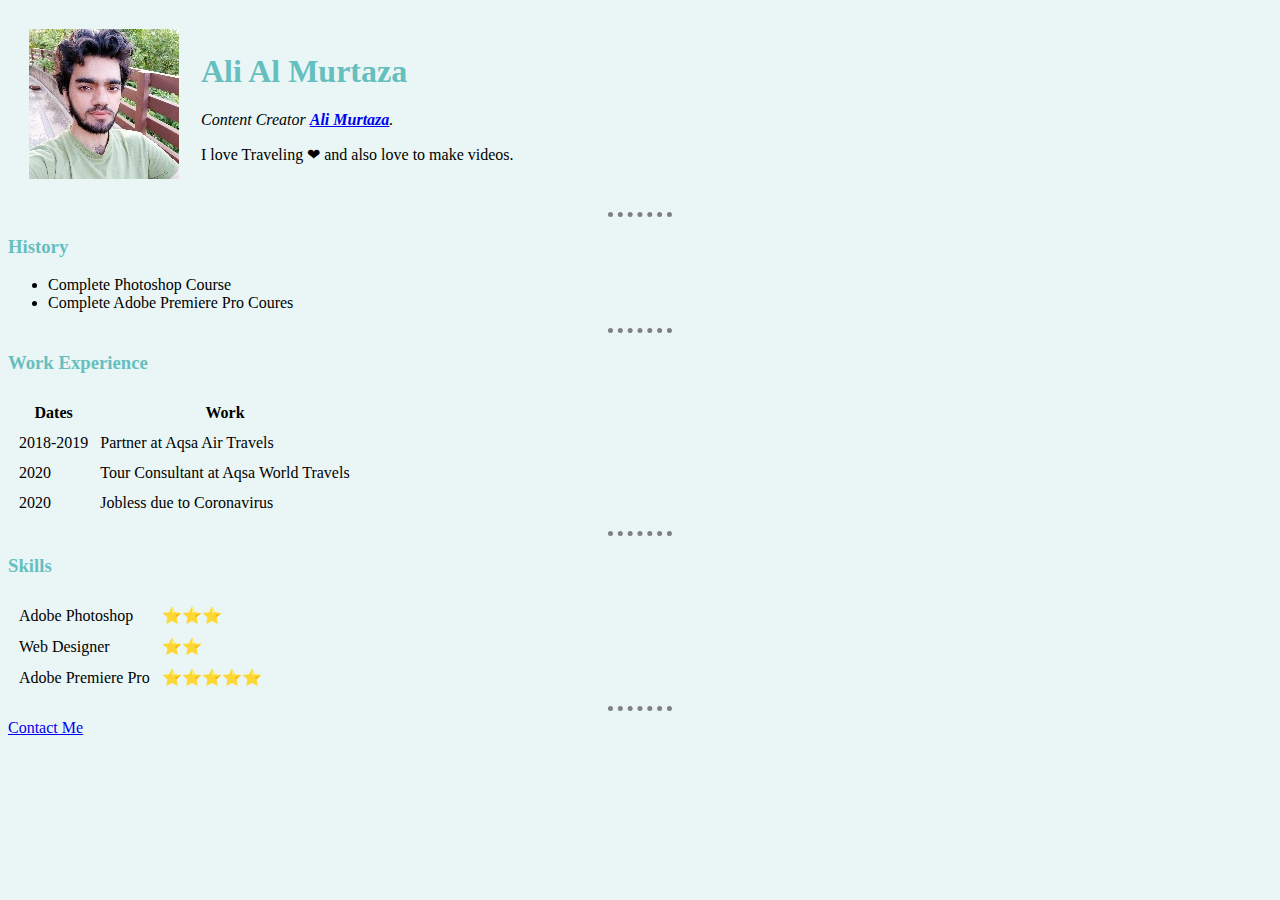
<file: index.html>
<!DOCTYPE html>
<html lang="en" dir="ltr">

<head>
  <meta charset="utf-8">
  <title>CV : Ali Murtaza</title>
  <link rel="stylesheet" href="css/styles.css">
</head>

<body>

  <table cellspacing="20">
    <tr>
      <td><img src="images/ali.jpeg" alt="Ali Murtaza Profile"></td>
      <td>
        <h1>Ali Al Murtaza</h1>
        <p><em>Content Creator <strong><a href="https://www.youtube.com/channel/UCsYBvkUTrWQFLNopxlH2rhg">Ali Murtaza</a></strong>.</em></p>
        <p>I love Traveling ❤ and also love to make videos. </p>
      </td>
    </tr>
  </table>

  <hr>

  <h3>History</h3>

  <ul>
    <li>Complete Photoshop Course</li>
    <li>Complete Adobe Premiere Pro Coures</li>
  </ul>
  <hr>
  <h3>Work Experience</h3>

  <table cellspacing="10">
    <thead>
      <tr>
        <th>Dates</th>
        <th>Work</th>
      </tr>
    </thead>

    <tbody>
      <tr>
        <td>2018-2019</td>
        <td>Partner at Aqsa Air Travels</td>
      </tr>
      <tr>
        <td>2020</td>
        <td>Tour Consultant at Aqsa World Travels</td>
      </tr>
      <tr>
        <td>2020</td>
        <td>Jobless due to Coronavirus</td>
      </tr>
    </tbody>

    <tfoot>

    </tfoot>
  </table>
  <hr>
  <h3>Skills</h3>


  <table cellspacing="10px">
    <tr>
      <td>Adobe Photoshop</td>
      <td>⭐⭐⭐</td>
    </tr>
    <tr>
      <td>Web Designer</td>
      <td>⭐⭐</td>
    </tr>
    <tr>
      <td>Adobe Premiere Pro</td>
      <td>⭐⭐⭐⭐⭐</td>
    </tr>
  </table>
  <hr>

  <a href="Contact-me.html">Contact Me</a>

</body>

</html>
</file>
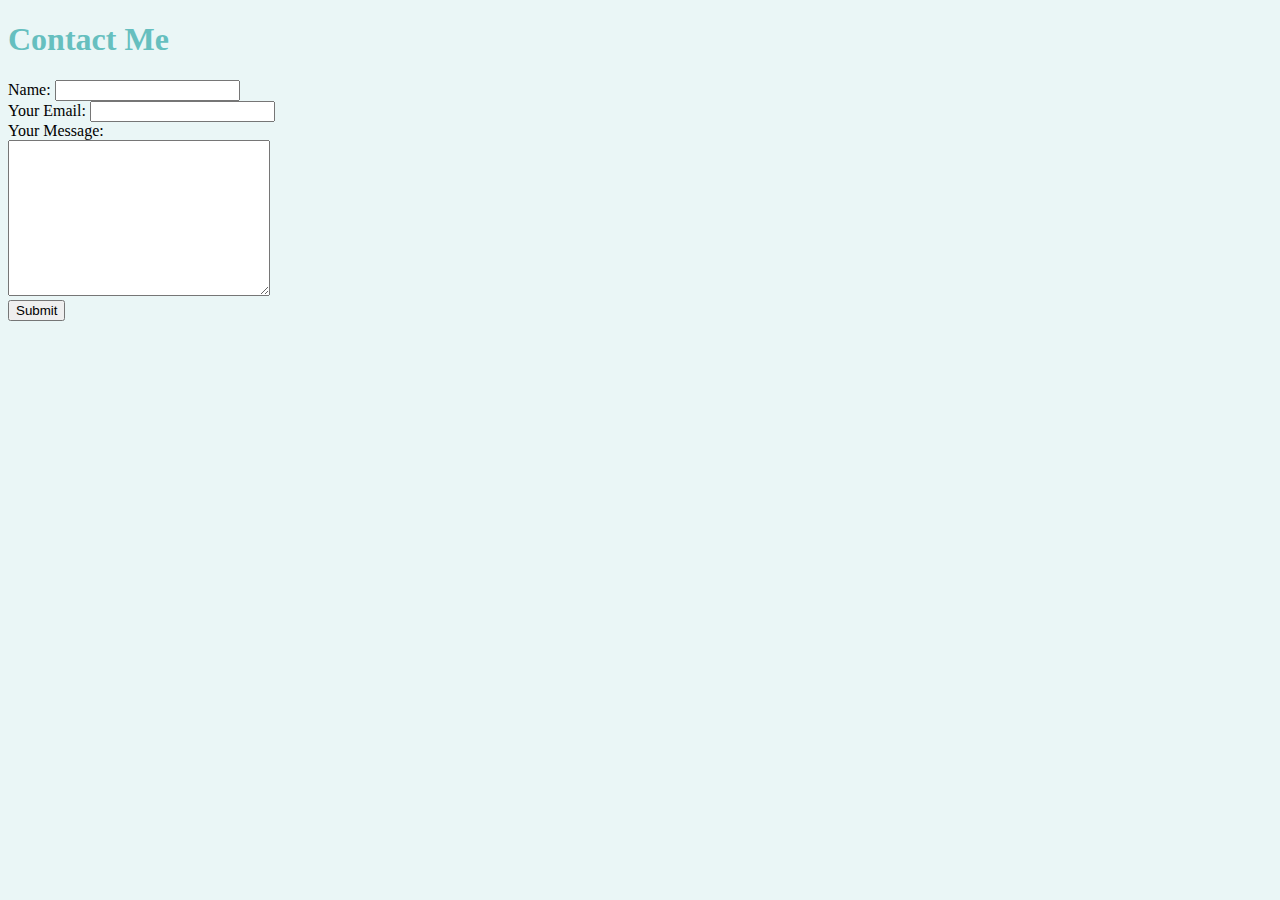
<file: Contact-me.html>
<!DOCTYPE html>
 <html lang="en" dir="ltr">

 <head>
   <meta charset="utf-8">
   <title>Contact Me</title>
   <link rel="stylesheet" href="css/styles.css">
 </head>

 <body>
   <h1>Contact Me</h1>
   <form action="mailto:alimurtazaza@gmail.com" method="post" enctype="text/plain">
     <label for="">Name:</label>
     <input type="text" name="Your Name"> <br>
     <label>Your Email:</label>
     <input type="email" name="Your Email" value=""><br>
     <label>Your Message:</label><br>
     <textarea name="name" rows="10" cols="30"></textarea><br>
     <input type="submit">
   </form>
 </body>

 </html>
</file>
<file: css/styles.css>
body {
  background-color:#eaf6f6;
}
h1 {
  color: #66bfbf;
}
h3 {
  color: #66bfbf;
}
hr {
  border-color: grey;
  border-style: none;
  border-top-style: dotted;
  border-width: 5px;
  width: 5%;
}
</file>
